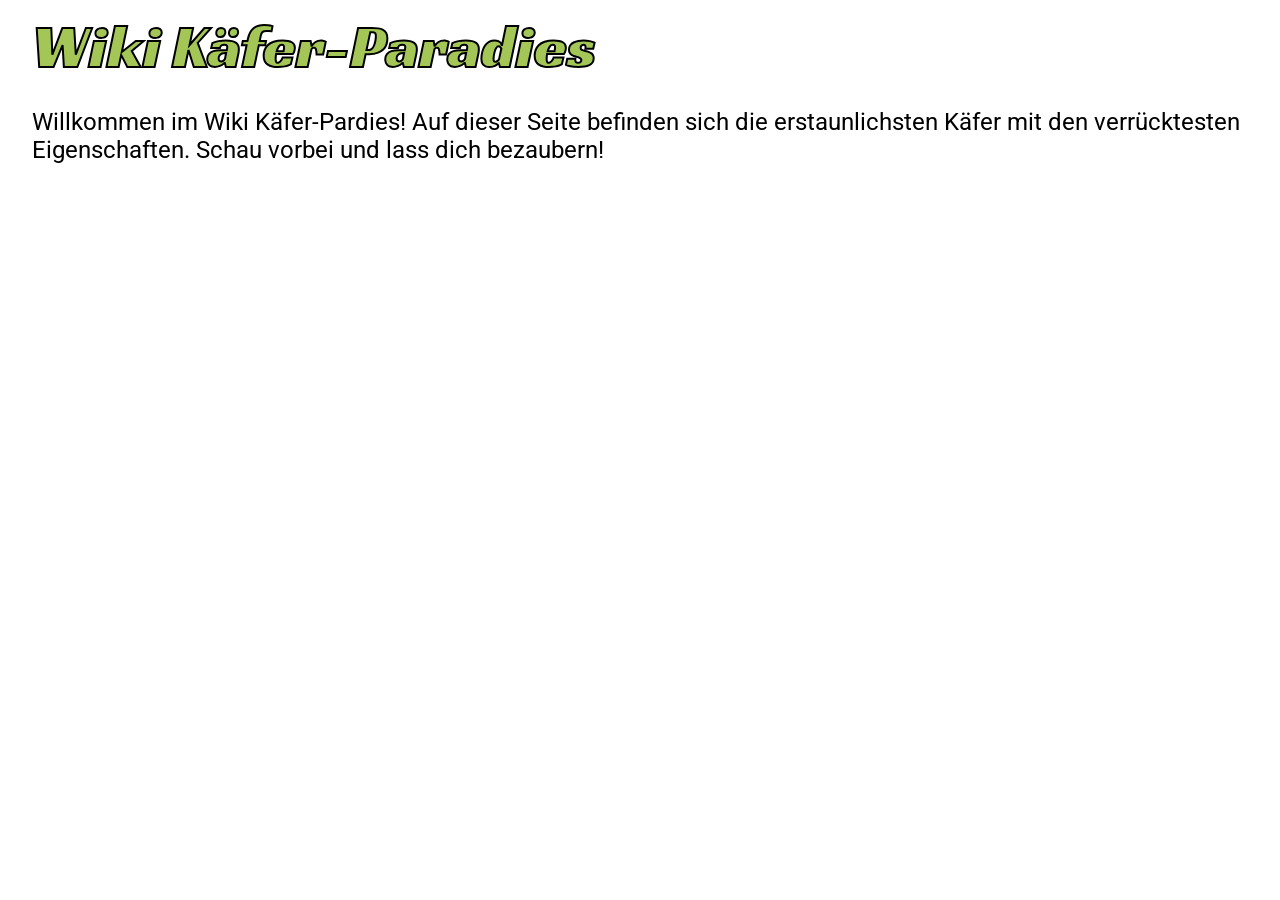
<file: index.html>
<!DOCTYPE html>
<html lang="de">
<head>
    <link rel="stylesheet" href="style.css">
  <meta charset="UTF-8">
  <meta name="viewport" content="width=device-width, initial-scale=1.0">
  <title>Wiki Käfer-Pardies</title>
<link rel="preconnect" href="https://fonts.googleapis.com">
<link rel="preconnect" href="https://fonts.gstatic.com" crossorigin>
<link href="https://fonts.googleapis.com/css2?family=Hanalei+Fill&family=Meddon&family=Pirata+One&family=Racing+Sans+One&family=Roboto:ital,wght@0,100..900;1,100..900&display=swap" rel="stylesheet">
</head>
<body>
  <main>
    <header>
      Wiki Käfer-Paradies
    </header>
    <h3>Willkommen im Wiki Käfer-Pardies! Auf dieser Seite befinden sich die erstaunlichsten Käfer mit den verrücktesten Eigenschaften. Schau vorbei und lass dich bezaubern!</h3>
  </main>
  <script src="script.js"></script>
</body>
</html>
</file>
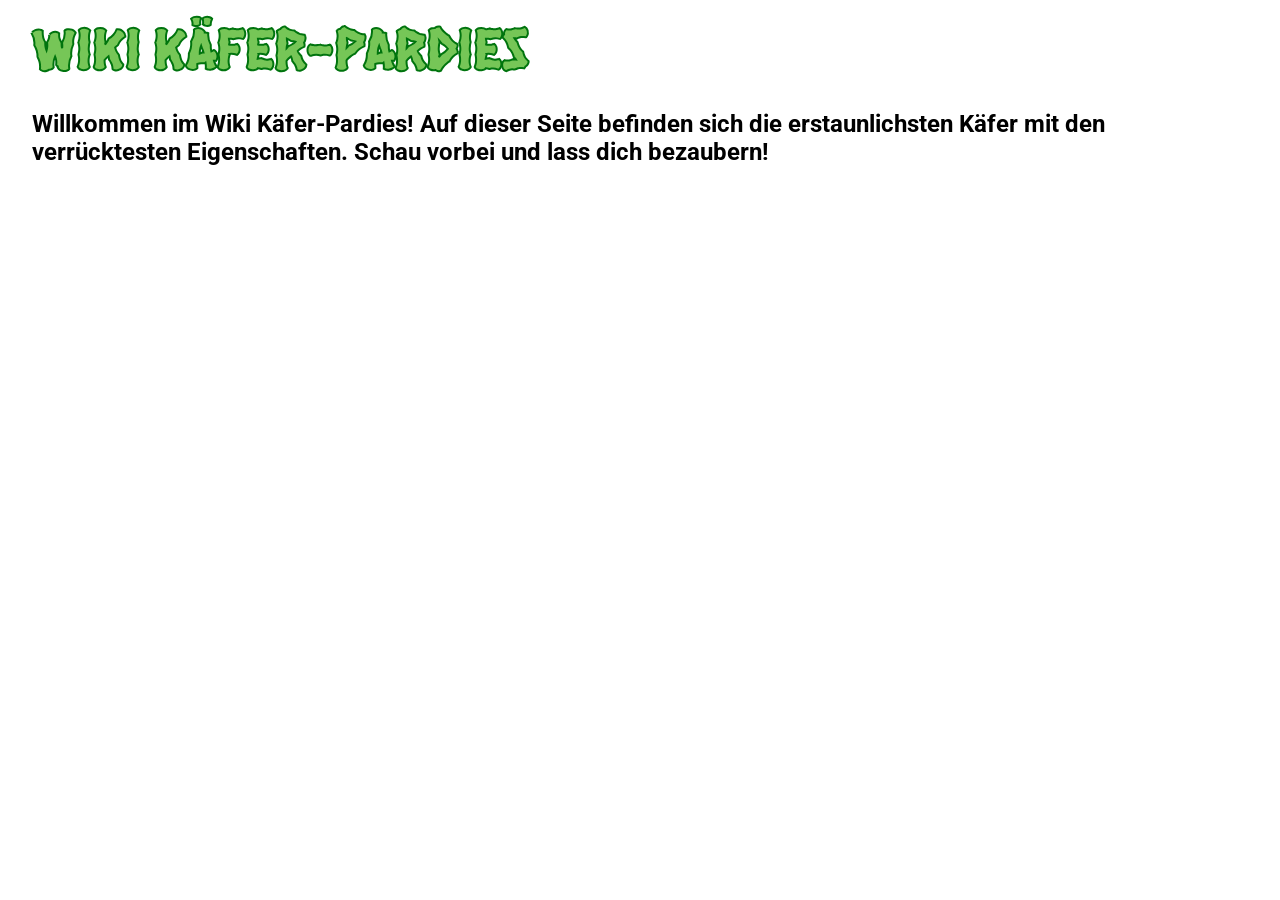
<file: mainpage/index.html>
<!DOCTYPE html>
<html lang="de">
<head>
    <link rel="stylesheet" href="style.css">
  <meta charset="UTF-8">
  <meta name="viewport" content="width=device-width, initial-scale=1.0">
  <title>Wiki Käfer-Pardies</title>
<link rel="preconnect" href="https://fonts.googleapis.com">
<link rel="preconnect" href="https://fonts.gstatic.com" crossorigin>
<link href="https://fonts.googleapis.com/css2?family=Hanalei+Fill&family=Pirata+One&family=Racing+Sans+One&family=Roboto:ital,wght@0,100..900;1,100..900&display=swap" rel="stylesheet">
</head>
<body>
  <main>
    <header>
      Wiki Käfer-Pardies
    </header>
    <h3>Willkommen im Wiki Käfer-Pardies! Auf dieser Seite befinden sich die erstaunlichsten Käfer mit den verrücktesten Eigenschaften. Schau vorbei und lass dich bezaubern!</h3>
  </main>
  <script src="script.js"></script>
</body>
</html>
</file>
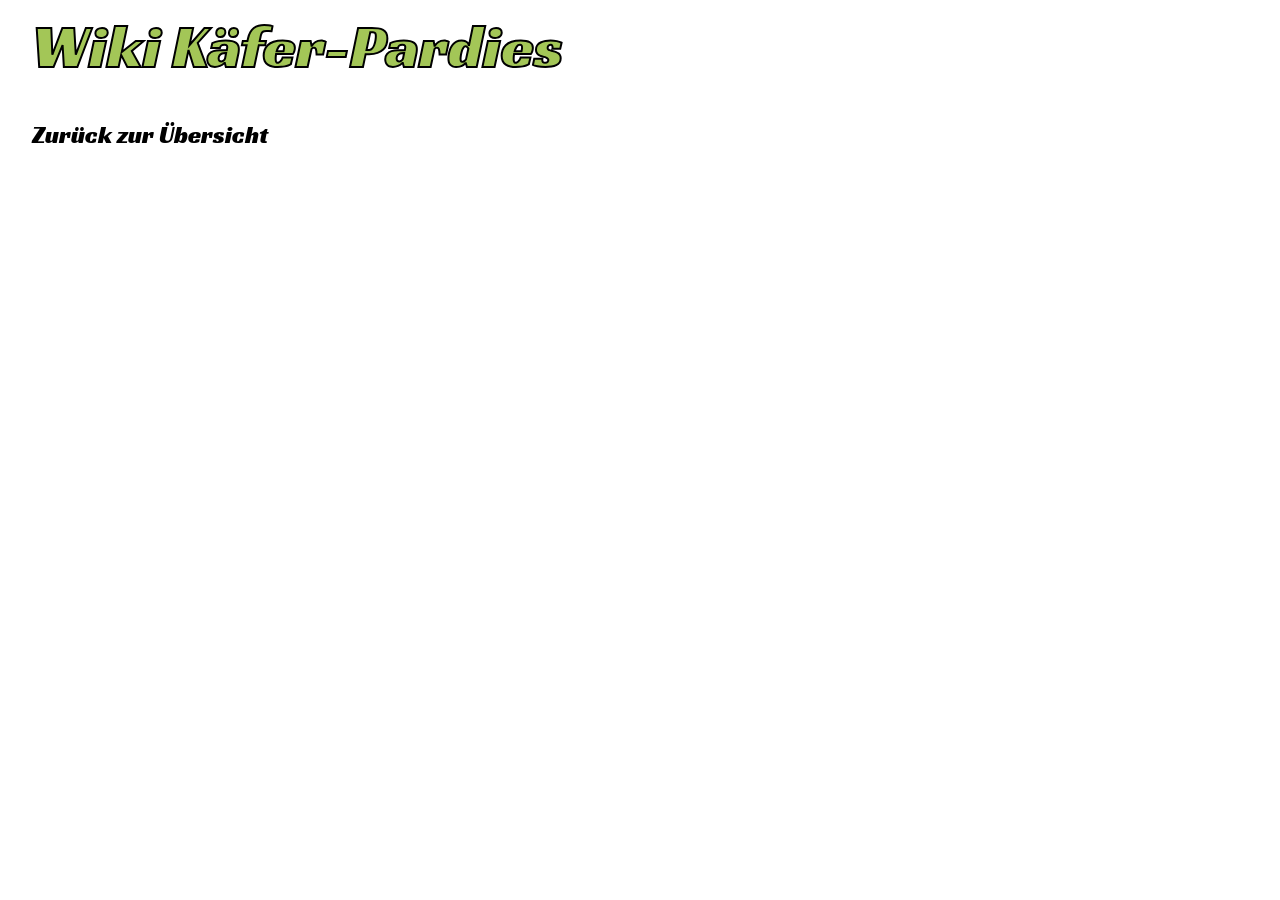
<file: kaefer.html>
<!DOCTYPE html>
<html lang="de">
<head>
    <link rel="stylesheet" href="style.css">
  <meta charset="UTF-8">
  <meta name="viewport" content="width=device-width, initial-scale=1.0">
  <title>Wiki Bug Paradise</title>
 <link rel="preconnect" href="https://fonts.googleapis.com">
<link rel="preconnect" href="https://fonts.gstatic.com" crossorigin>
<link href="https://fonts.googleapis.com/css2?family=Hanalei+Fill&family=Pirata+One&family=Racing+Sans+One&display=swap" rel="stylesheet">
</head>
<body>
  <header>
    Wiki Käfer-Pardies
  </header>
  <main>
    <a href="index.html" class="zurueck-link">Zurück zur Übersicht</a>
    <div id="kaefer-detail"></div>
  </main>
  <script src="kaefer.js"></script>
</body>
</html>
</file>
<file: style.css>
body {
  background: white;
  padding: 0 24px;
}

main {
  background: transparent;
}


header {
  font-family: 'Racing Sans One', sans-serif;
  font-size: 60px;
  color: rgb(163, 198, 87);
  -webkit-text-stroke: 2px rgb(0, 0, 0);
  position: sticky;
  top: 0;
  background: white;
  z-index: 10;
  display: flex;
  align-items: center;
  justify-content: space-between;
}

header h1 {
  font-size: 60px;
  -webkit-text-stroke: 0.5px rgb(0, 0, 0);
}

h2 {
  font-family: 'Racing Sans One', sans-serif;
  font-size: 36px;
  color: black;}

h3 {
  font-family: 'Roboto', sans-serif;
  font-size: 24px;
  color: black;
  font-weight: normal;
}

p {
  font-family: 'Roboto', sans-serif;
  font-size: 30px;
  color: black;
}

.kaefer-grid {
  display: grid;
  grid-template-columns: repeat(4, 1fr);
  gap: 16px;
}
.kategorie-titel {
  margin-top: 50px;
}

.kaefer-karte {
  background-color: #f5e6c8;
  padding: 20px;
  text-align: center;
  background-image: linear-gradient(to bottom, #66e13d, #406b09);
}

.kaefer-karte img {
  width: 100%;
  height: 300px;
  object-fit: contain;
  display: block;
}

.kaefer-karte p {
  margin: 0;
  padding: 20px 0 0;
  font-family: "Racing Sans One", sans-serif;
  font-weight: 400;
  font-style: normal;
  color: white;
  -webkit-text-stroke: 1px black;
}

.kaefer-karte a {
  text-decoration: none;
  color: inherit;
}

.zurueck-link {
  text-decoration: none;
  color: inherit;
  font-family: 'Racing Sans One', sans-serif;
  display: inline-block;
  margin-top: 36px;
  font-size: 24px;
}

.zurueck-link:hover {
  background-color: rgb(163, 198, 87);
  color: white;
}

.header-bild {
  width: 100px;
  height: 100px;
  object-fit: cover;
}

#kaefer-detail figcaption {
  font-family: 'Roboto', sans-serif;
  font-size: 16px;
  color: rgb(104, 104, 104);
  text-align: center;
  margin-bottom: 50px;
  margin-top: 10px;
}

#kaefer-detail p {
  font-size: 20px;
}

#kaefer-detail figure {
  margin: 0;
  display: block;
}

#kaefer-detail figure img {
  width: 100%;
  max-width: 100%;
  display: block;
}

.familie {
  margin-top: 50px;
}

.fliegender-kaefer {
  width: 200px;
  height: 200px;
}
</file>
<file: mainpage/style.css>
body {
  background: white;
  padding: 0 24px;
}

main {
  background: transparent;
}


header {
  font-family: 'Hanalei Fill', system-ui;
  font-size: 60px;
  color: rgb(118, 198, 87);
  -webkit-text-stroke: 2px rgb(0, 116, 14);
  position: sticky;
  top: 0;
  background: white;
  z-index: 10;
}

h2 {
  font-family: 'Hanalei Fill', system-ui;
  font-size: 36px;
  color: transparent;
  -webkit-text-stroke: 1px black;}

h3 {
  font-family: 'Roboto', sans-serif;
  font-size: 24px;
  color: black;
}

p {
  font-family: 'Roboto', sans-serif;
  font-size: 30px;
  color: black;
}

.kaefer-grid {
  display: grid;
  grid-template-columns: repeat(4, 1fr);
  gap: 16px;
}

.kaefer-karte {
  background-color: #f5e6c8;
  padding: 20px;
  text-align: center;
  background-image: linear-gradient(to bottom, #f5e6c8, #cd7431);
}

.kaefer-karte img {
  width: 100%;
  height: 300px;
  object-fit: contain;
  display: block;
}

.kaefer-karte p {
  margin: 0;
  padding: 20px 0 0;
  font-family: "Pirata One", system-ui;
  font-weight: 400;
  font-style: normal;
}
</file>
